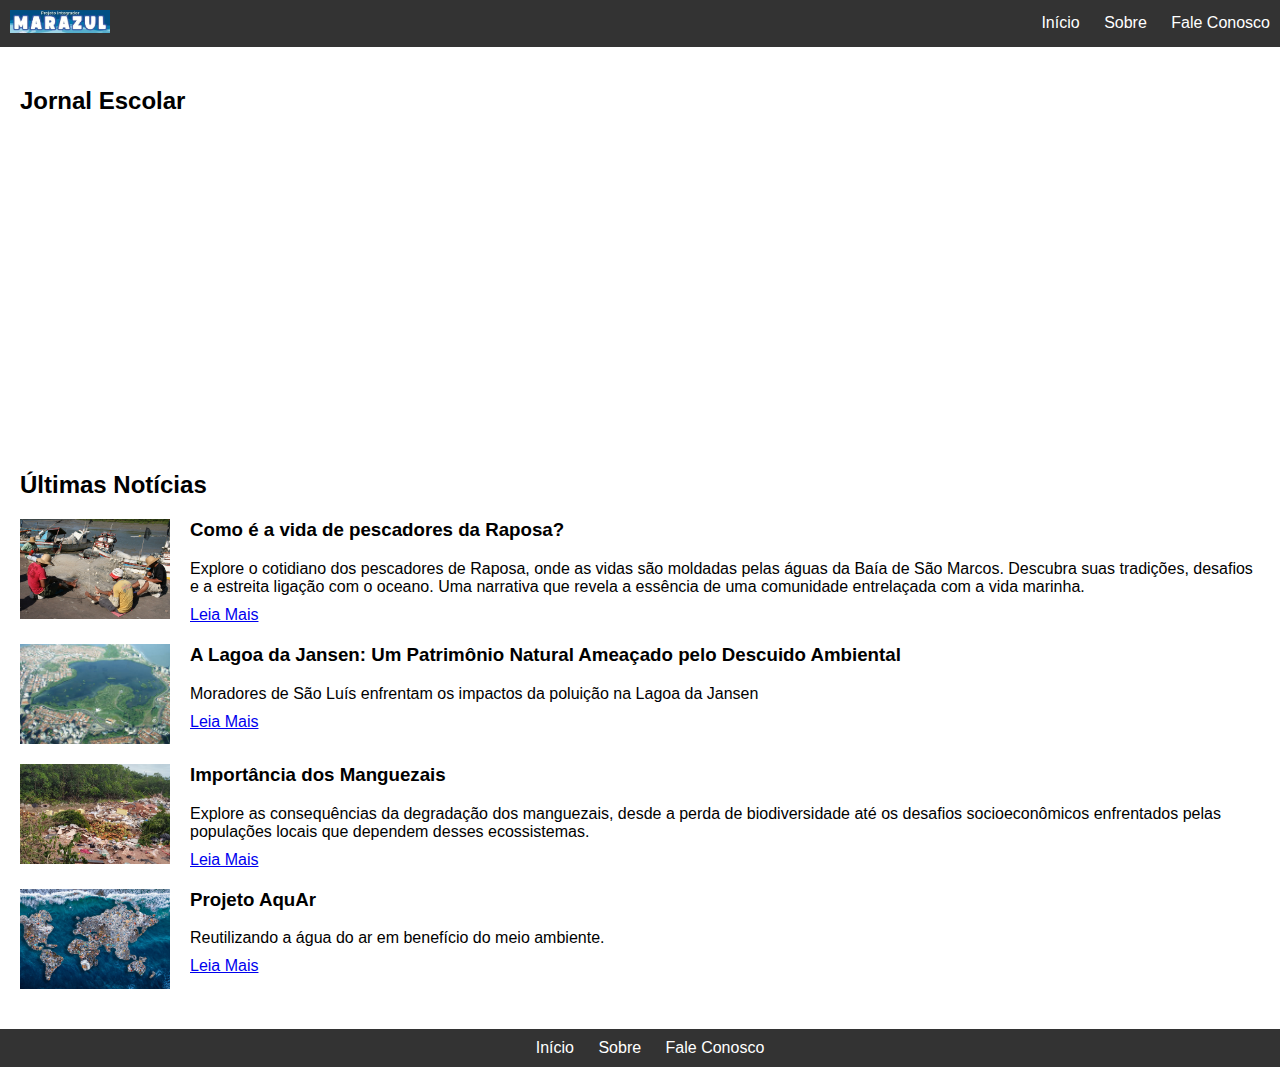
<file: gpt/index.html>
<!DOCTYPE html>
<html lang="pt-BR">

<head>
    <meta charset="UTF-8">
    <meta name="viewport" content="width=device-width, initial-scale=1.0">
    <title>MARAZUL - Proteção da Vida Marinha no Maranhão</title>
    <link rel="stylesheet" href="styles.css">
</head>

<body>
    <header>
        <div class="logo">
            <img src="../images/logo-site.png" alt="MARAZUL Logo">
        </div>
        <nav>
            <ul>
                <li><a href="index.html">Início</a></li>
                <li><a href="sobre.html">Sobre</a></li>
                <li><a href="contato.html">Fale Conosco</a></li>
            </ul>
        </nav>
    </header>

    <main>
        <!DOCTYPE html>
        <html lang="en">

        <head>
            <meta charset="UTF-8">
            <meta name="viewport" content="width=device-width, initial-scale=1.0">
            <title>Jornal Escolar</title>
            <style>
                /* Adicione estilos CSS aqui conforme necessário */
            </style>
        </head>

        <body>

            <section class="destaques">
                <h2>Jornal Escolar</h2>
                <div class="carousel">
                    <div class="slide">
                        <img src="..//images/eureca.png" alt="Destaques 1">
                        <div class="descricao">
                            <h3>Notícias</h3>
                            <p>Aqui iremos colocar conteúdos do jornal escolar que ainda estão sendo desenvolvidos!</p>
                            <a href="#">Saiba Mais</a>
                        </div>
                    </div>
                    <div class="slide">
                        <img src="../images/mangue (1).png" alt="Destaques 2">
                        <div class="descricao">
                            <h3>Destaque 2</h3>
                            <p>Aqui ficará as outras páginas do Jornal.</p>
                            <a href="#">Saiba Mais</a>
                        </div>
                    </div>
                    <!-- Adicione mais slides conforme necessário -->
                </div>
            </section>

            <script>
                // Seleciona todos os slides
                const slides = document.querySelectorAll('.slide');
                let currentSlide = 0;

                // Função para mostrar o próximo slide
                function showNextSlide() {
                    // Oculta o slide atual
                    slides[currentSlide].style.display = 'none';

                    // Move para o próximo slide
                    currentSlide = (currentSlide + 5) % slides.length;

                    // Exibe o próximo slide
                    slides[currentSlide].style.display = 'block';
                }

                // Exibe o primeiro slide
                showNextSlide();

                // Alterna os slides automaticamente a cada 2 segundos
                setInterval(showNextSlide, 7000);
            </script>

        </body>

        </html>

        <section class="Destaques">
            <h2>Últimas Notícias</h2>
            <div class="artigo">
                <img src="../images/pescadores.png" alt="Foto de pescadores">
                <div class="descricao">
                    <h3>Como é a vida de pescadores da Raposa?</h3>
                    <p>Explore o cotidiano dos pescadores de Raposa, onde as vidas são moldadas pelas águas da Baía de
                        São Marcos. Descubra suas tradições, desafios e a estreita ligação com o oceano. Uma narrativa
                        que revela a essência de uma comunidade entrelaçada com a vida marinha.</p>
                    <a href="artigo1.html">Leia Mais</a>
                </div>
            </div>
        </section>

        <section class="Destaques">

            <div class="artigo">
                <img src="../images/lagoa.png" alt="Artigo 2">
                <div class="descricao">
                    <h3>A Lagoa da Jansen: Um Patrimônio Natural Ameaçado pelo Descuido Ambiental</h3>
                    <p>Moradores de São Luís enfrentam os impactos da poluição na Lagoa da Jansen</p>
                    <a href="artigo2.html">Leia Mais</a>
                </div>
        </section>
        </div>
        <div class="artigo">
            <img src="../images/manguezal-poluição.png" alt="Artigo 3">
            <div class="descricao">
                <h3>Importância dos Manguezais</h3>
                <p>Explore as consequências da degradação dos manguezais, desde a perda de biodiversidade até os
                    desafios socioeconômicos enfrentados pelas populações locais que dependem desses ecossistemas.</p>
                <a href="artigo3.html">Leia Mais</a>
            </div>
            <!-- Adicione mais artigos conforme necessário -->
            </section>

            </section>
        </div>
        <div class="artigo">
            <img src="images/Background Photo.webp" alt="Artigo 4">
            <div class="descricao">
                <h3>Projeto AquAr</h3>
                <p>Reutilizando a água do ar em benefício do meio ambiente.</p>
                <a href="artigo4.html">Leia Mais</a>
            </div>
            </section>
    </main>

    <footer>
        <nav>
            <ul>









                <li><a href="index.html">Início</a></li>
                <li><a href="sobre.html">Sobre</a></li>
                <li><a href="contato.html">Fale Conosco</a></li>
            </ul>
        </nav>
    </footer>


    <script src="script.js"></script>
</body>

</html>
</file>
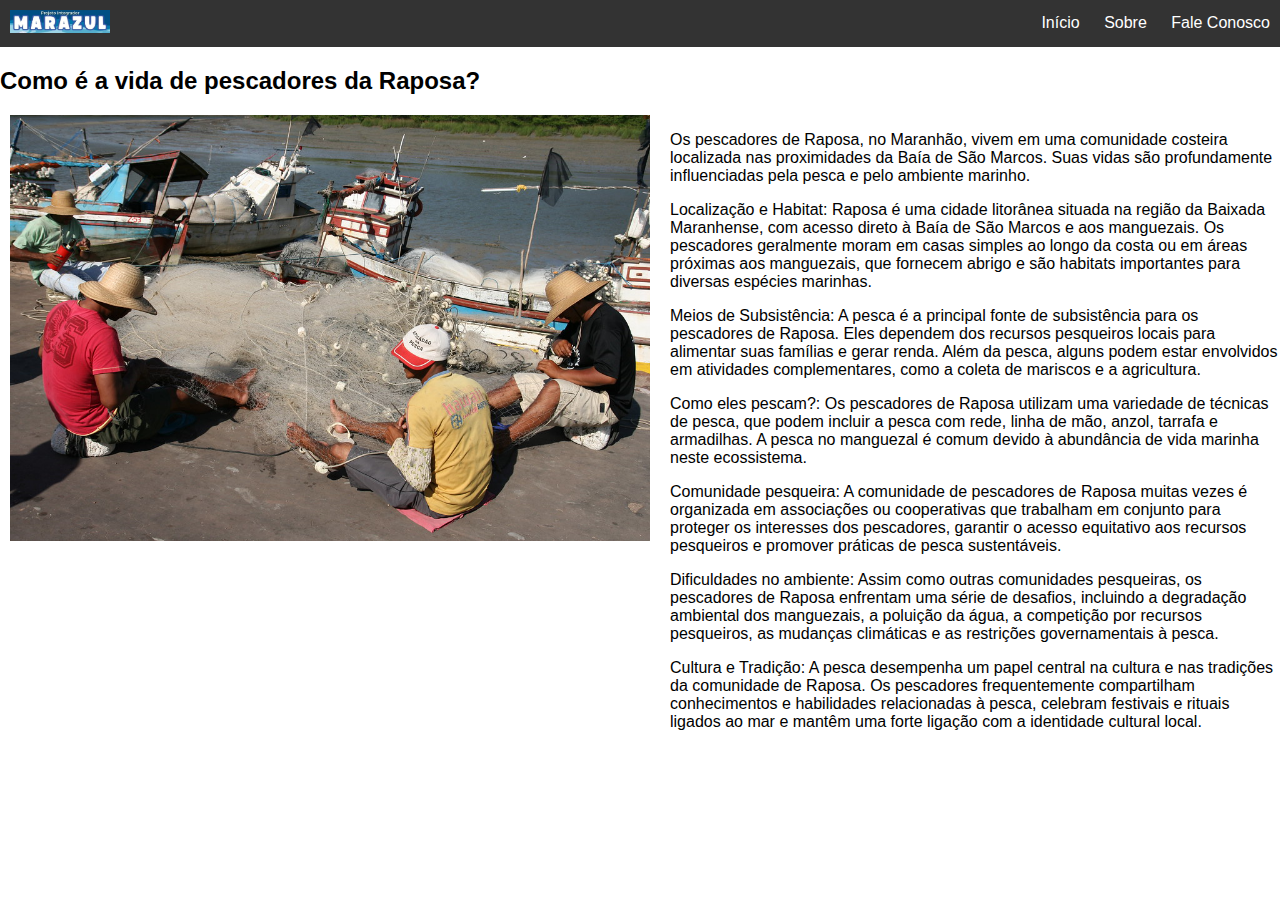
<file: gpt/artigo1.html>
<!DOCTYPE html>
<html lang="pt-br">

<head>
    <meta charset="UTF-8">
    <meta name="viewport" content="width=device-width, initial-scale=1.0">
    <title>Artigo 1</title>
    <link rel="stylesheet" href="styles.css">
    <header>
        <div class="logo">
            <img src="../images/logo-site.png" alt="MARAZUL Logo">
        </div>
        <nav>
            <ul>
                <li><a href="index.html">Início</a></li>
                <li><a href="sobre.html">Sobre</a></li>
                <li><a href="contato.html">Fale Conosco</a></li>
            </ul>
        </nav>
    </header>

    <style>
        .artigo {
            display: flex;
            align-items: flex-start;
            /* Alinhar itens ao topo */
        }

        .imagem {
            margin-right: 20px;
            /* Espaçamento à direita da imagem */
            padding-left: 10px;
            /* Espaçamento à esquerda da imagem */
            width: 50%;
            width: 50%;
            /* Definir a largura da imagem como 50% da largura da seção */
        }

        .imagem img {
            width: 100%;
            /* Fazer a imagem ocupar 100% da largura do contêiner */
            max-width: 100%;
            /* Garantir que a imagem não ultrapasse seu tamanho original */
            height: auto;
            /* Permitir que a altura da imagem seja ajustada automaticamente */
        }

        .texto {
            flex: 2;
            /* Ocupar todo o espaço disponível */
        }

        .artigo {
            display: flex;
            align-items: flex-start;
            /* Alinhar itens ao topo */
        }

        .imagem {
            margin-right: 20px;
            /* Espaçamento à direita da imagem */
        }

        .texto {
            flex: 2;
            /* Ocupar todo o espaço disponível */
        }
    </style>
</head>

<body>

    <section class="Destaques">
        <h2>Como é a vida de pescadores da Raposa?</h2>
        <div class="artigo">
            <div class="imagem">
                <img src="../images/pescadores.png" alt="Artigo 1">
            </div>
            <div class="texto">
                <p>Os pescadores de Raposa, no Maranhão, vivem em uma comunidade costeira localizada nas proximidades da
                    Baía de São Marcos. Suas vidas são profundamente influenciadas pela pesca e pelo ambiente marinho.
                </p>
                <p>Localização e Habitat: Raposa é uma cidade litorânea situada na região da Baixada Maranhense, com
                    acesso direto à Baía de São Marcos e aos manguezais. Os pescadores geralmente moram em casas simples
                    ao longo da costa ou em áreas próximas aos manguezais, que fornecem abrigo e são habitats
                    importantes para diversas espécies marinhas.</p>
                <p>Meios de Subsistência: A pesca é a principal fonte de subsistência para os pescadores de Raposa. Eles
                    dependem dos recursos pesqueiros locais para alimentar suas famílias e gerar renda. Além da pesca,
                    alguns podem estar envolvidos em atividades complementares, como a coleta de mariscos e a
                    agricultura.</p>
                <p>Como eles pescam?: Os pescadores de Raposa utilizam uma variedade de técnicas de pesca, que podem
                    incluir a pesca com rede, linha de mão, anzol, tarrafa e armadilhas. A pesca no manguezal é comum
                    devido à abundância de vida marinha neste ecossistema.</p>
                <p>Comunidade pesqueira: A comunidade de pescadores de Raposa muitas vezes é organizada em associações
                    ou cooperativas que trabalham em conjunto para proteger os interesses dos pescadores, garantir o
                    acesso equitativo aos recursos pesqueiros e promover práticas de pesca sustentáveis.</p>
                <p>Dificuldades no ambiente: Assim como outras comunidades pesqueiras, os pescadores de Raposa enfrentam
                    uma série de desafios, incluindo a degradação ambiental dos manguezais, a poluição da água, a
                    competição por recursos pesqueiros, as mudanças climáticas e as restrições governamentais à pesca.
                </p>
                <p>Cultura e Tradição: A pesca desempenha um papel central na cultura e nas tradições da comunidade de
                    Raposa. Os pescadores frequentemente compartilham conhecimentos e habilidades relacionadas à pesca,
                    celebram festivais e rituais ligados ao mar e mantêm uma forte ligação com a identidade cultural
                    local.</p>
            </div>
        </div>
    </section>

</body>

</html>
</file>
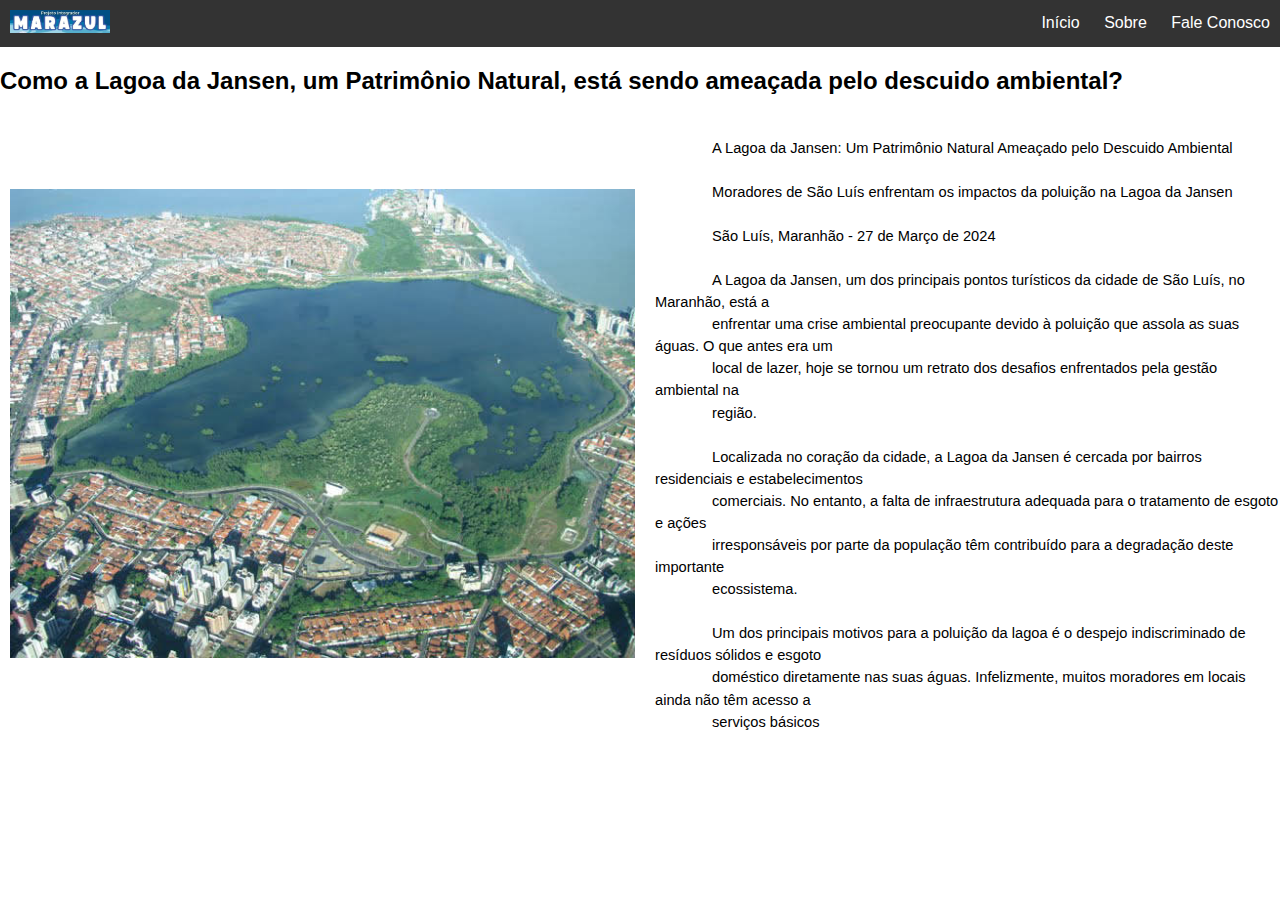
<file: gpt/artigo2.html>
<!DOCTYPE html>
<html lang="pt-br">

<head>
  <meta charset="UTF-8">
  <meta name="viewport" content="width=device-width, initial-scale=1.0">
  <title>Artigo 2</title>
  <link rel="stylesheet" href="styles.css">
  <header>
    <div class="logo">
      <img src="../images/logo-site.png" alt="MARAZUL Logo">
    </div>
    <nav>
      <ul>
        <li><a href="index.html">Início</a></li>
        <li><a href="sobre.html">Sobre</a></li>
        <li><a href="contato.html">Fale Conosco</a></li>
      </ul>
    </nav>
  </header>

  <style>
    .artigo {
      display: flex;
      /* Ativar o layout flexível */
      align-items: center;
      /* Alinhar os itens verticalmente */
    }

    .imagem {
      flex: 1;
      /* Crescer para ocupar o espaço disponível */
      margin-right: 20px;
      /* Espaço à direita da imagem */
      margin-left: 10px;
      /* Espaço à esquerda da imagem */
    }

    .descricao {
      flex: 1;
      /* Crescer para ocupar o espaço disponível */
    }

    .imagem img {
      width: 100%;
      /* Fazer a imagem ocupar 100% da largura do contêiner */
      height: auto;
      /* Permitir que a altura da imagem seja ajustada automaticamente */
      display: block;
      /* Garantir que a imagem não tenha margens indesejadas */
    }
  </style>
</head>

<body>

  <section class="Destaques">
    <h2>Como a Lagoa da Jansen, um Patrimônio Natural, está sendo ameaçada pelo descuido ambiental?</h2>
    <div class="artigo">
      <div class="imagem">
        <img src="../images/lagoa.png" alt="Artigo 2">
      </div>
      <div class="descricao">

        <p style="line-height:1.38;margin-bottom:0pt;margin-top:0pt;" dir="ltr"><span
            style="background-color:transparent;color:#000000;font-family:Arial,sans-serif;font-size:11pt;"><span
              style="font-style:normal;font-variant:normal;font-weight:400;text-decoration:none;vertical-align:baseline;white-space:pre-wrap;">
              A Lagoa da Jansen: Um Patrimônio Natural Ameaçado pelo Descuido Ambiental</span></span></p>
        <p style="line-height:1.38;margin-bottom:0pt;margin-top:0pt;" dir="ltr"><span
            style="background-color:transparent;color:#000000;font-family:Arial,sans-serif;font-size:11pt;"><span
              style="font-style:normal;font-variant:normal;font-weight:400;text-decoration:none;vertical-align:baseline;white-space:pre-wrap;">
              Moradores de São Luís enfrentam os impactos da poluição na Lagoa da Jansen&nbsp;</span></span></p>
        <p style="line-height:1.38;margin-bottom:0pt;margin-top:0pt;" dir="ltr"><span
            style="background-color:transparent;color:#000000;font-family:Arial,sans-serif;font-size:11pt;"><span
              style="font-style:normal;font-variant:normal;font-weight:400;text-decoration:none;vertical-align:baseline;white-space:pre-wrap;">
              São Luís, Maranhão - 27 de Março de 2024</span></span></p>
        <p style="line-height:1.38;margin-bottom:0pt;margin-top:0pt;" dir="ltr"><span
            style="background-color:transparent;color:#000000;font-family:Arial,sans-serif;font-size:11pt;"><span
              style="font-style:normal;font-variant:normal;font-weight:400;text-decoration:none;vertical-align:baseline;white-space:pre-wrap;">
              A Lagoa da Jansen, um dos principais pontos turísticos da cidade de São Luís, no Maranhão, está a
              enfrentar uma crise ambiental preocupante devido à poluição que assola as suas águas. O que antes era um
              local de lazer, hoje se tornou um retrato dos desafios enfrentados pela gestão ambiental na
              região.</span></span>
        </p>
        <p style="line-height:1.38;margin-bottom:0pt;margin-top:0pt;" dir="ltr"><span
            style="background-color:transparent;color:#000000;font-family:Arial,sans-serif;font-size:11pt;"><span
              style="font-style:normal;font-variant:normal;font-weight:400;text-decoration:none;vertical-align:baseline;white-space:pre-wrap;">
              Localizada no coração da cidade, a Lagoa da Jansen é cercada por bairros residenciais e estabelecimentos
              comerciais. No entanto, a falta de infraestrutura adequada para o tratamento de esgoto e ações
              irresponsáveis por parte da população têm contribuído para a degradação deste importante
              ecossistema.</span></span></p>
        <p style="line-height:1.38;margin-bottom:0pt;margin-top:0pt;" dir="ltr"><span
            style="background-color:transparent;color:#000000;font-family:Arial,sans-serif;font-size:11pt;"><span
              style="font-style:normal;font-variant:normal;font-weight:400;text-decoration:none;vertical-align:baseline;white-space:pre-wrap;">
              Um dos principais motivos para a poluição da lagoa é o despejo indiscriminado de resíduos sólidos e esgoto
              doméstico diretamente nas suas águas. Infelizmente, muitos moradores em locais ainda não têm acesso a
              serviços básicos</span></span></p>
      </div>
    </div>
  </section>

</body>

</html>
</file>
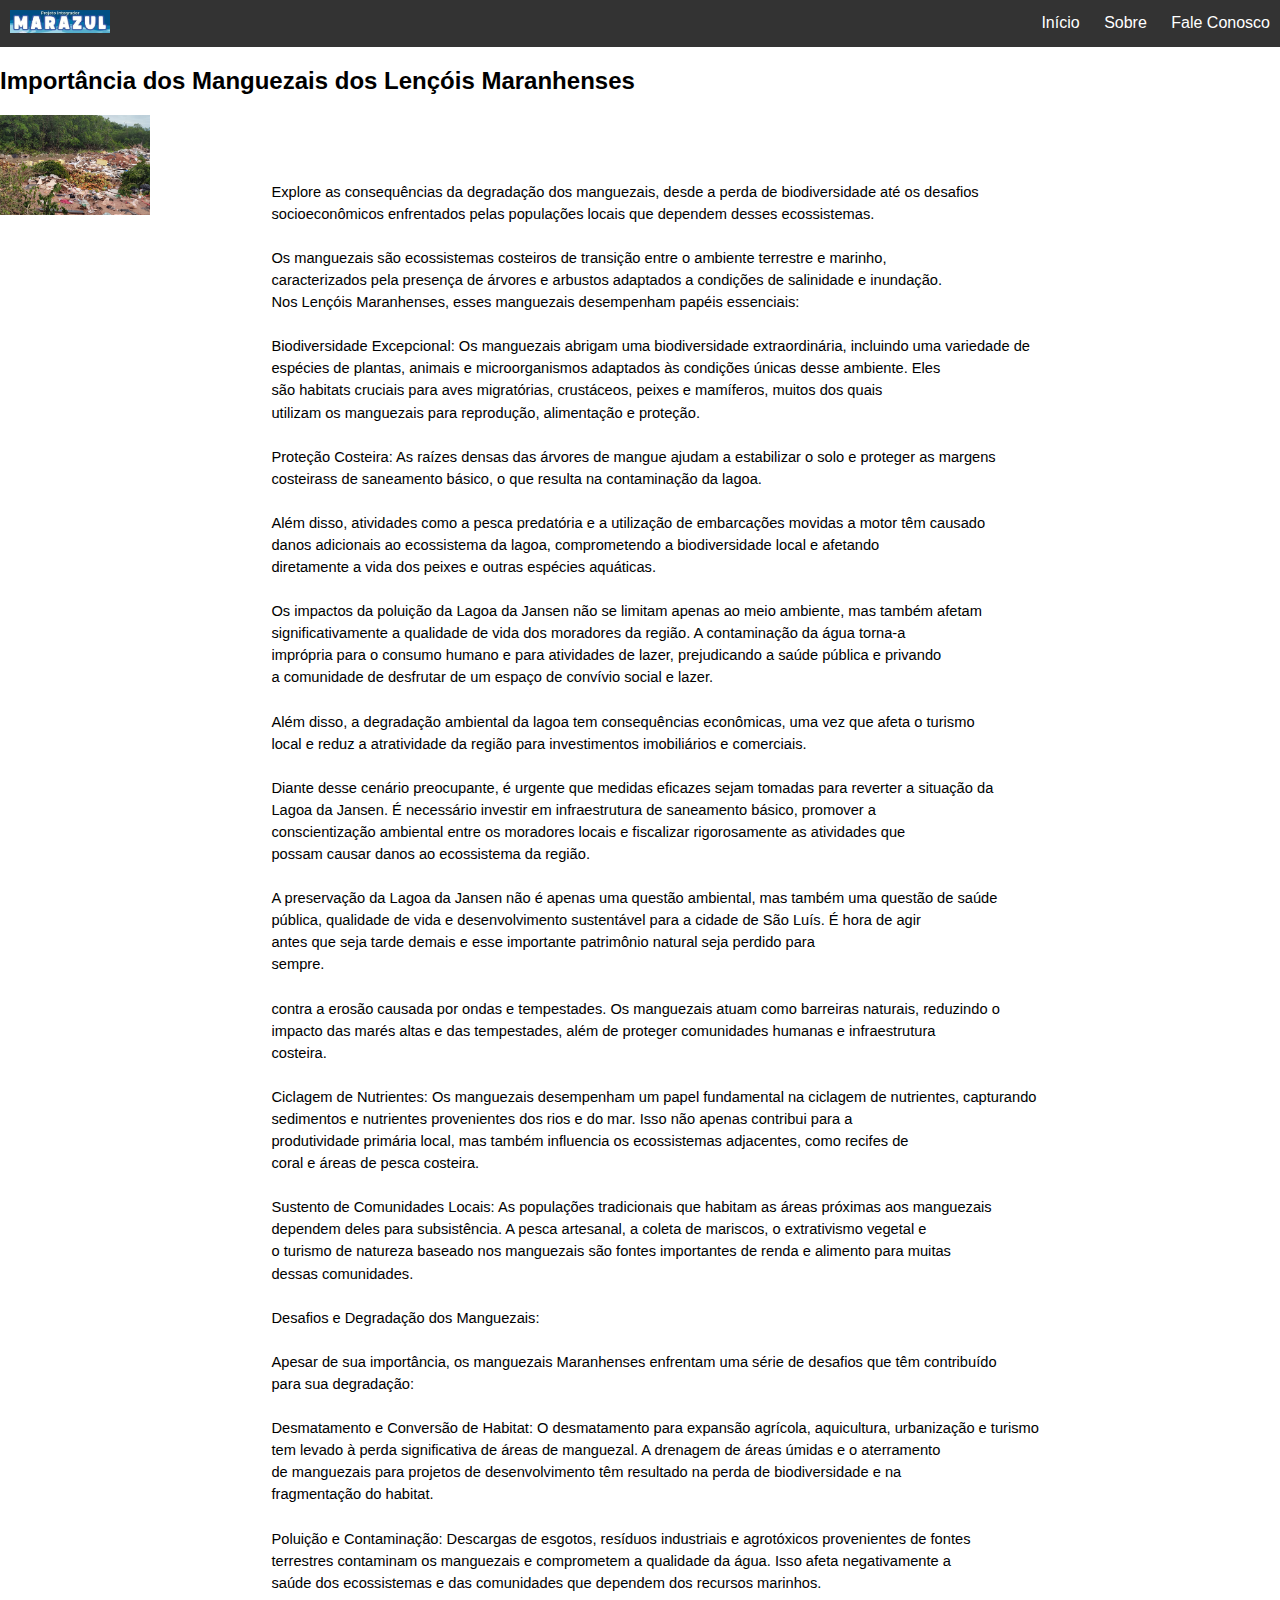
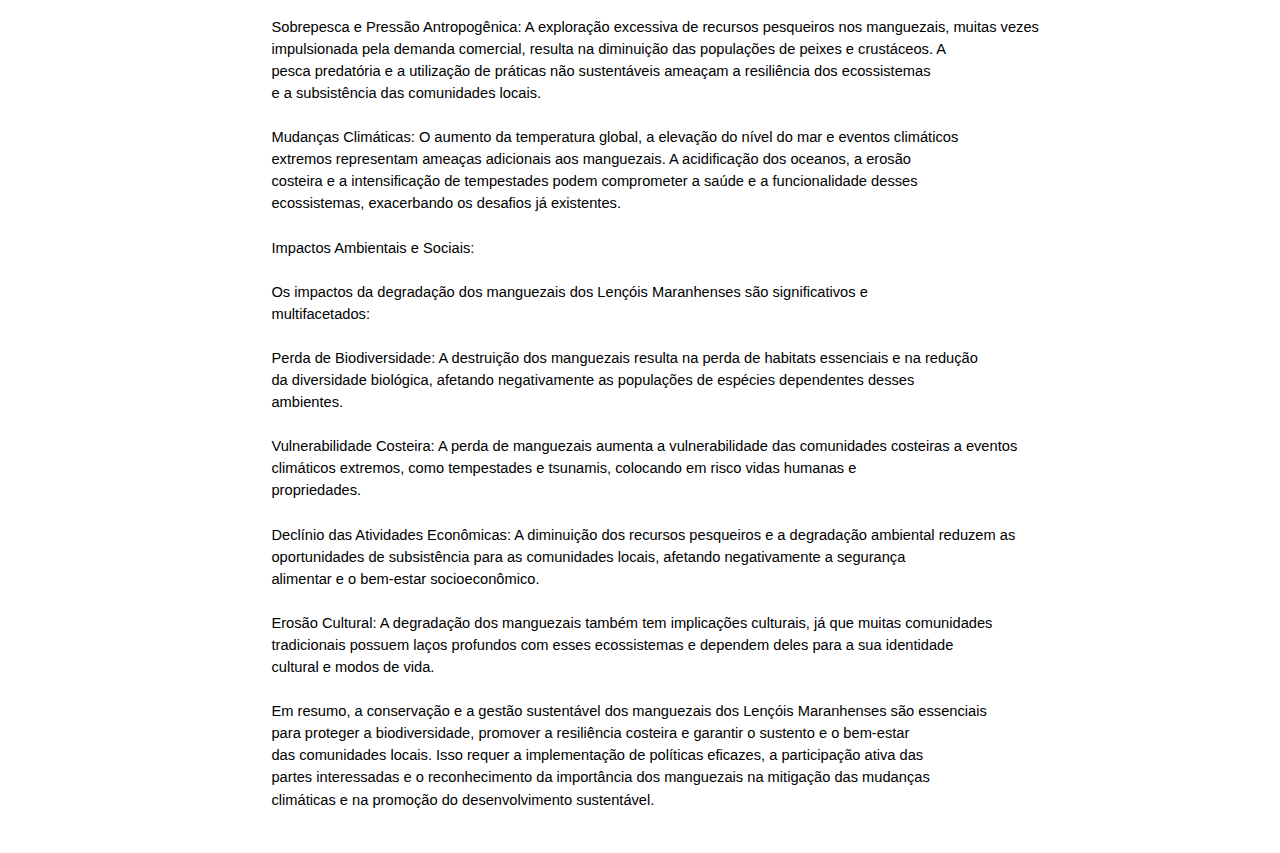
<file: gpt/artigo3.html>
<!DOCTYPE html>
<html lang="pt-br">

<head>
  <meta charset="UTF-8">
  <meta name="viewport" content="width=device-width, initial-scale=1.0">
  <title>Artigo 2</title>
  <link rel="stylesheet" href="styles.css">
  <header>
    <div class="logo">
        <img src="../images/logo-site.png" alt="MARAZUL Logo">
    </div>
    <nav>
        <ul>
            <li><a href="index.html">Início</a></li>
            <li><a href="sobre.html">Sobre</a></li>
            <li><a href="contato.html">Fale Conosco</a></li>
        </ul>
    </nav>
</header>

  <style>
    .artigo {
      display: flex;
      /* Ativar o layout flexível */
      align-items: flex-direction; row:
      /* Alinhar os itens verticalmente */
    }

    .imagem {
      flex: 0 0 auto;
      /* Não flexionar, manter tamanho automático */
      margin-right: 20px;
      /* Espaço à direita da imagem */
    }

    .descricao {
      flex: 0;
      /* Crescer para ocupar o espaço disponível */
    }
  </style>
</head>

<body>

  <section class="Destaques">
    <h2>Importância dos Manguezais dos Lençóis Maranhenses</h2>
    <div class="artigo">
      <div class="imagem">
        <img src="./images/manguezal-poluição.png" alt="Artigo 3">
      </div>
      <div class="descricao">
        <p style="line-height:1.38;margin-bottom:0pt;margin-top:0pt;" dir="ltr"><span
            style="background-color:transparent;color:#000000;font-family:Arial,sans-serif;font-size:11pt;"><span
              style="font-style:normal;font-variant:normal;font-weight:400;text-decoration:none;vertical-align:baseline;white-space:pre-wrap;">
              <p style="line-height:1.38;margin-bottom:0pt;margin-top:0pt;" dir="ltr"><span
                  style="background-color:transparent;color:#000000;font-family:Arial,sans-serif;font-size:11pt;"><span
                    style="font-style:normal;font-variant:normal;font-weight:400;text-decoration:none;vertical-align:baseline;white-space:pre-wrap;">
                    Explore as consequências da degradação dos manguezais, desde a perda de biodiversidade até os desafios
                    socioeconômicos enfrentados pelas populações locais que dependem desses ecossistemas.</span></span></p>
              <p style="line-height:1.38;margin-bottom:0pt;margin-top:0pt;" dir="ltr"><span
                  style="background-color:transparent;color:#000000;font-family:Arial,sans-serif;font-size:11pt;"><span
                    style="font-style:normal;font-variant:normal;font-weight:400;text-decoration:none;vertical-align:baseline;white-space:pre-wrap;">
                    Os manguezais são ecossistemas costeiros de transição entre o ambiente terrestre e marinho,
                    caracterizados pela presença de árvores e arbustos adaptados a condições de salinidade e inundação.
                    Nos Lençóis Maranhenses, esses manguezais desempenham papéis essenciais:</span></span></p>
              <p style="line-height:1.38;margin-bottom:0pt;margin-top:0pt;" dir="ltr"><span
                  style="background-color:transparent;color:#000000;font-family:Arial,sans-serif;font-size:11pt;"><span
                    style="font-style:normal;font-variant:normal;font-weight:400;text-decoration:none;vertical-align:baseline;white-space:pre-wrap;">
                    Biodiversidade Excepcional: Os manguezais abrigam uma biodiversidade extraordinária, incluindo uma variedade de
                    espécies de plantas, animais e microorganismos adaptados às condições únicas desse ambiente. Eles
                    são habitats cruciais para aves migratórias, crustáceos, peixes e mamíferos, muitos dos quais
                    utilizam os manguezais para reprodução, alimentação e proteção.</span></span></p>
              <p style="line-height:1.38;margin-bottom:0pt;margin-top:0pt;" dir="ltr"><span
                  style="background-color:transparent;color:#000000;font-family:Arial,sans-serif;font-size:11pt;"><span
                    style="font-style:normal;font-variant:normal;font-weight:400;text-decoration:none;vertical-align:baseline;white-space:pre-wrap;">
                    Proteção Costeira: As raízes densas das árvores de mangue ajudam a estabilizar o solo e proteger as margens
                    costeirass de saneamento básico, o que resulta na contaminação da lagoa.</span></span></p>
              <p style="line-height:1.38;margin-bottom:0pt;margin-top:0pt;" dir="ltr"><span
                  style="background-color:transparent;color:#000000;font-family:Arial,sans-serif;font-size:11pt;"><span
                    style="font-style:normal;font-variant:normal;font-weight:400;text-decoration:none;vertical-align:baseline;white-space:pre-wrap;">
                    Além disso, atividades como a pesca predatória e a utilização de embarcações movidas a motor têm causado
                    danos adicionais ao ecossistema da lagoa, comprometendo a biodiversidade local e afetando
                    diretamente a vida dos peixes e outras espécies aquáticas.</span></span></p>
              <p style="line-height:1.38;margin-bottom:0pt;margin-top:0pt;" dir="ltr"><span
                  style="background-color:transparent;color:#000000;font-family:Arial,sans-serif;font-size:11pt;"><span
                    style="font-style:normal;font-variant:normal;font-weight:400;text-decoration:none;vertical-align:baseline;white-space:pre-wrap;">
                    Os impactos da poluição da Lagoa da Jansen não se limitam apenas ao meio ambiente, mas também afetam
                    significativamente a qualidade de vida dos moradores da região. A contaminação da água torna-a
                    imprópria para o consumo humano e para atividades de lazer, prejudicando a saúde pública e privando
                    a comunidade de desfrutar de um espaço de convívio social e lazer.</span></span></p>
              <p style="line-height:1.38;margin-bottom:0pt;margin-top:0pt;" dir="ltr"><span
                  style="background-color:transparent;color:#000000;font-family:Arial,sans-serif;font-size:11pt;"><span
                    style="font-style:normal;font-variant:normal;font-weight:400;text-decoration:none;vertical-align:baseline;white-space:pre-wrap;">
                    Além disso, a degradação ambiental da lagoa tem consequências econômicas, uma vez que afeta o turismo
                    local e reduz a atratividade da região para investimentos imobiliários e comerciais.</span></span>
              </p>
              <p style="line-height:1.38;margin-bottom:0pt;margin-top:0pt;" dir="ltr"><span
                  style="background-color:transparent;color:#000000;font-family:Arial,sans-serif;font-size:11pt;"><span
                    style="font-style:normal;font-variant:normal;font-weight:400;text-decoration:none;vertical-align:baseline;white-space:pre-wrap;">
                    Diante desse cenário preocupante, é urgente que medidas eficazes sejam tomadas para reverter a situação da
                    Lagoa da Jansen. É necessário investir em infraestrutura de saneamento básico, promover a
                    conscientização ambiental entre os moradores locais e fiscalizar rigorosamente as atividades que
                    possam causar danos ao ecossistema da região.</span></span></p>
              <p style="line-height:1.38;margin-bottom:0pt;margin-top:0pt;" dir="ltr"><span
                  style="background-color:transparent;color:#000000;font-family:Arial,sans-serif;font-size:11pt;"><span
                    style="font-style:normal;font-variant:normal;font-weight:400;text-decoration:none;vertical-align:baseline;white-space:pre-wrap;">
                    A preservação da Lagoa da Jansen não é apenas uma questão ambiental, mas também uma questão de saúde
                    pública, qualidade de vida e desenvolvimento sustentável para a cidade de São Luís. É hora de agir
                    antes que seja tarde demais e esse importante patrimônio natural seja perdido para
                    sempre.</span></span></p>
              <p style="line-height:1.38;margin-bottom:0pt;margin-top:0pt;" dir="ltr"><span
                  style="background-color:transparent;color:#000000;font-family:Arial,sans-serif;font-size:11pt;"><span
                    style="font-style:normal;font-variant:normal;font-weight:400;text-decoration:none;vertical-align:baseline;white-space:pre-wrap;">&nbsp;
                    contra a erosão causada por ondas e tempestades. Os manguezais atuam como barreiras naturais, reduzindo o
                    impacto das marés altas e das tempestades, além de proteger comunidades humanas e infraestrutura
                    costeira.</span></span></p>
              <p style="line-height:1.38;margin-bottom:0pt;margin-top:0pt;" dir="ltr"><span
                  style="background-color:transparent;color:#000000;font-family:Arial,sans-serif;font-size:11pt;"><span
                    style="font-style:normal;font-variant:normal;font-weight:400;text-decoration:none;vertical-align:baseline;white-space:pre-wrap;">
                    Ciclagem de Nutrientes: Os manguezais desempenham um papel fundamental na ciclagem de nutrientes, capturando
                    sedimentos e nutrientes provenientes dos rios e do mar. Isso não apenas contribui para a
                    produtividade primária local, mas também influencia os ecossistemas adjacentes, como recifes de
                    coral e áreas de pesca costeira.</span></span></p>
              <p style="line-height:1.38;margin-bottom:0pt;margin-top:0pt;" dir="ltr"><span
                  style="background-color:transparent;color:#000000;font-family:Arial,sans-serif;font-size:11pt;"><span
                    style="font-style:normal;font-variant:normal;font-weight:400;text-decoration:none;vertical-align:baseline;white-space:pre-wrap;">
                    Sustento de Comunidades Locais: As populações tradicionais que habitam as áreas próximas aos manguezais
                    dependem deles para subsistência. A pesca artesanal, a coleta de mariscos, o extrativismo vegetal e
                    o turismo de natureza baseado nos manguezais são fontes importantes de renda e alimento para muitas
                    dessas comunidades.</span></span></p>
              <p style="line-height:1.38;margin-bottom:0pt;margin-top:0pt;" dir="ltr"><span
                  style="background-color:transparent;color:#000000;font-family:Arial,sans-serif;font-size:11pt;"><span
                    style="font-style:normal;font-variant:normal;font-weight:400;text-decoration:none;vertical-align:baseline;white-space:pre-wrap;">
                    Desafios e Degradação dos Manguezais:</span></span></p>
              <p style="line-height:1.38;margin-bottom:0pt;margin-top:0pt;" dir="ltr"><span
                  style="background-color:transparent;color:#000000;font-family:Arial,sans-serif;font-size:11pt;"><span
                    style="font-style:normal;font-variant:normal;font-weight:400;text-decoration:none;vertical-align:baseline;white-space:pre-wrap;">
                    Apesar de sua importância, os manguezais Maranhenses enfrentam uma série de desafios que têm contribuído
                    para sua degradação:</span></span></p>
              <p style="line-height:1.38;margin-bottom:0pt;margin-top:0pt;" dir="ltr"><span
                  style="background-color:transparent;color:#000000;font-family:Arial,sans-serif;font-size:11pt;"><span
                    style="font-style:normal;font-variant:normal;font-weight:400;text-decoration:none;vertical-align:baseline;white-space:pre-wrap;">
                    Desmatamento e Conversão de Habitat: O desmatamento para expansão agrícola, aquicultura, urbanização e turismo
                    tem levado à perda significativa de áreas de manguezal. A drenagem de áreas úmidas e o aterramento
                    de manguezais para projetos de desenvolvimento têm resultado na perda de biodiversidade e na
                    fragmentação do habitat.</span></span></p>
              <p style="line-height:1.38;margin-bottom:0pt;margin-top:0pt;" dir="ltr"><span
                  style="background-color:transparent;color:#000000;font-family:Arial,sans-serif;font-size:11pt;"><span
                    style="font-style:normal;font-variant:normal;font-weight:400;text-decoration:none;vertical-align:baseline;white-space:pre-wrap;">
                    Poluição e Contaminação: Descargas de esgotos, resíduos industriais e agrotóxicos provenientes de fontes
                    terrestres contaminam os manguezais e comprometem a qualidade da água. Isso afeta negativamente a
                    saúde dos ecossistemas e das comunidades que dependem dos recursos marinhos.</span></span></p>
              <p style="line-height:1.38;margin-bottom:0pt;margin-top:0pt;" dir="ltr"><span
                  style="background-color:transparent;color:#000000;font-family:Arial,sans-serif;font-size:11pt;"><span
                    style="font-style:normal;font-variant:normal;font-weight:400;text-decoration:none;vertical-align:baseline;white-space:pre-wrap;">
                    Sobrepesca e Pressão Antropogênica: A exploração excessiva de recursos pesqueiros nos manguezais, muitas vezes
                    impulsionada pela demanda comercial, resulta na diminuição das populações de peixes e crustáceos. A
                    pesca predatória e a utilização de práticas não sustentáveis ameaçam a resiliência dos ecossistemas
                    e a subsistência das comunidades locais.</span></span></p>
              <p style="line-height:1.38;margin-bottom:0pt;margin-top:0pt;" dir="ltr"><span
                  style="background-color:transparent;color:#000000;font-family:Arial,sans-serif;font-size:11pt;"><span
                    style="font-style:normal;font-variant:normal;font-weight:400;text-decoration:none;vertical-align:baseline;white-space:pre-wrap;">
                    Mudanças Climáticas: O aumento da temperatura global, a elevação do nível do mar e eventos climáticos
                    extremos representam ameaças adicionais aos manguezais. A acidificação dos oceanos, a erosão
                    costeira e a intensificação de tempestades podem comprometer a saúde e a funcionalidade desses
                    ecossistemas, exacerbando os desafios já existentes.</span></span></p>
              <p style="line-height:1.38;margin-bottom:0pt;margin-top:0pt;" dir="ltr"><span
                  style="background-color:transparent;color:#000000;font-family:Arial,sans-serif;font-size:11pt;"><span
                    style="font-style:normal;font-variant:normal;font-weight:400;text-decoration:none;vertical-align:baseline;white-space:pre-wrap;">
                    Impactos Ambientais e Sociais:</span></span></p>
              <p style="line-height:1.38;margin-bottom:0pt;margin-top:0pt;" dir="ltr"><span
                  style="background-color:transparent;color:#000000;font-family:Arial,sans-serif;font-size:11pt;"><span
                    style="font-style:normal;font-variant:normal;font-weight:400;text-decoration:none;vertical-align:baseline;white-space:pre-wrap;">
                    Os impactos da degradação dos manguezais dos Lençóis Maranhenses são significativos e
                    multifacetados:</span></span></p>
              <p style="line-height:1.38;margin-bottom:0pt;margin-top:0pt;" dir="ltr"><span
                  style="background-color:transparent;color:#000000;font-family:Arial,sans-serif;font-size:11pt;"><span
                    style="font-style:normal;font-variant:normal;font-weight:400;text-decoration:none;vertical-align:baseline;white-space:pre-wrap;">
                    Perda de Biodiversidade: A destruição dos manguezais resulta na perda de habitats essenciais e na redução
                    da diversidade biológica, afetando negativamente as populações de espécies dependentes desses
                    ambientes.</span></span></p>
              <p style="line-height:1.38;margin-bottom:0pt;margin-top:0pt;" dir="ltr"><span
                  style="background-color:transparent;color:#000000;font-family:Arial,sans-serif;font-size:11pt;"><span
                    style="font-style:normal;font-variant:normal;font-weight:400;text-decoration:none;vertical-align:baseline;white-space:pre-wrap;">
                    Vulnerabilidade Costeira: A perda de manguezais aumenta a vulnerabilidade das comunidades costeiras a eventos
                    climáticos extremos, como tempestades e tsunamis, colocando em risco vidas humanas e
                    propriedades.</span></span></p>
              <p style="line-height:1.38;margin-bottom:0pt;margin-top:0pt;" dir="ltr"><span
                  style="background-color:transparent;color:#000000;font-family:Arial,sans-serif;font-size:11pt;"><span
                    style="font-style:normal;font-variant:normal;font-weight:400;text-decoration:none;vertical-align:baseline;white-space:pre-wrap;">
                    Declínio das Atividades Econômicas: A diminuição dos recursos pesqueiros e a degradação ambiental reduzem as
                    oportunidades de subsistência para as comunidades locais, afetando negativamente a segurança
                    alimentar e o bem-estar socioeconômico.</span></span></p>
              <p style="line-height:1.38;margin-bottom:0pt;margin-top:0pt;" dir="ltr"><span
                  style="background-color:transparent;color:#000000;font-family:Arial,sans-serif;font-size:11pt;"><span
                    style="font-style:normal;font-variant:normal;font-weight:400;text-decoration:none;vertical-align:baseline;white-space:pre-wrap;">
                    Erosão Cultural: A degradação dos manguezais também tem implicações culturais, já que muitas comunidades
                    tradicionais possuem laços profundos com esses ecossistemas e dependem deles para a sua identidade
                    cultural e modos de vida.</span></span></p>
              <p style="line-height:1.38;margin-bottom:0pt;margin-top:0pt;" dir="ltr"><span
                  style="background-color:transparent;color:#000000;font-family:Arial,sans-serif;font-size:11pt;"><span
                    style="font-style:normal;font-variant:normal;font-weight:400;text-decoration:none;vertical-align:baseline;white-space:pre-wrap;">
                    Em resumo, a conservação e a gestão sustentável dos manguezais dos Lençóis Maranhenses são essenciais
                    para proteger a biodiversidade, promover a resiliência costeira e garantir o sustento e o bem-estar
                    das comunidades locais. Isso requer a implementação de políticas eficazes, a participação ativa das
                    partes interessadas e o reconhecimento da importância dos manguezais na mitigação das mudanças
                    climáticas e na promoção do desenvolvimento sustentável.
                  </p>

      </div>
    </div>
  </section>

</body>

</html>
</file>
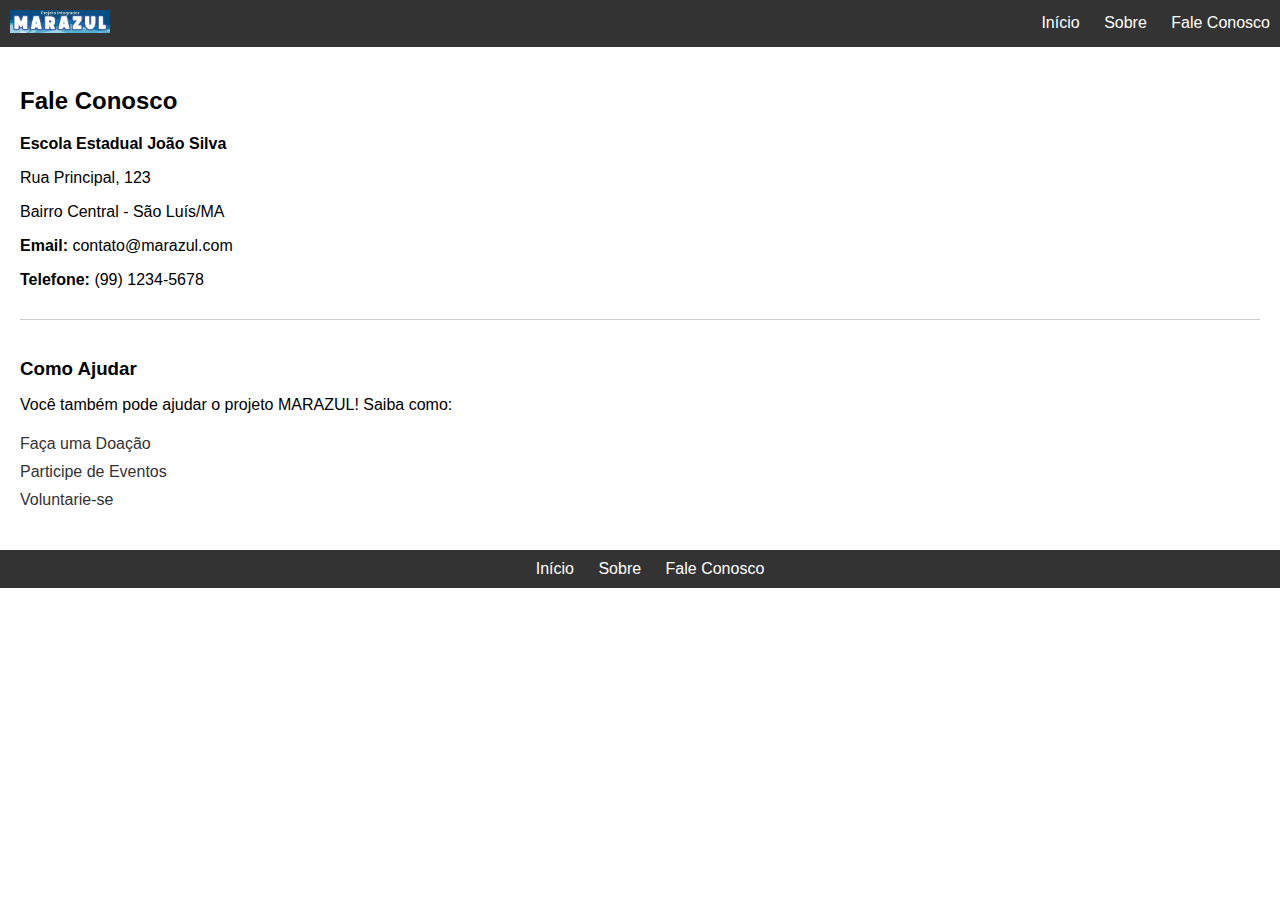
<file: gpt/contato.html>
<!DOCTYPE html>
<html lang="pt-BR">

<head>
    <meta charset="UTF-8">
    <meta name="viewport" content="width=device-width, initial-scale=1.0">
    <title>Contato - MARAZUL</title>
    <link rel="stylesheet" href="styles.css">
</head>

<body>
    <header>
        <div class="logo">
            <img src="../images/logo-site.png" alt="MARAZUL Logo">
        </div>
        <nav>
            <ul>
                <li><a href="index.html">Início</a></li>
                <li><a href="sobre.html">Sobre</a></li>
                <li><a href="contato.html">Fale Conosco</a></li>
            </ul>
        </nav>
    </header>

    <main>
        <section class="contato">
            <h2>Fale Conosco</h2>
            <div class="info-contato">
                <p><strong>Escola Estadual João Silva</strong></p>
                <p>Rua Principal, 123</p>
                <p>Bairro Central - São Luís/MA</p>
                <p><strong>Email:</strong> contato@marazul.com</p>
                <p><strong>Telefone:</strong> (99) 1234-5678</p>
            </div>
            <div class="como-ajudar">
                <h3>Como Ajudar</h3>
                <p>Você também pode ajudar o projeto MARAZUL! Saiba como:</p>
                <ul>
                    <li><a href="#">Faça uma Doação</a></li>
                    <li><a href="#">Participe de Eventos</a></li>
                    <li><a href="#">Voluntarie-se</a></li>
                </ul>
            </div>
        </section>
    </main>

    <footer>
        <nav>
            <ul>
                <li><a href="index.html">Início</a></li>
                <li><a href="sobre.html">Sobre</a></li>
                <li><a href="contato.html">Fale Conosco</a></li>
            </ul>
        </nav>
    </footer>

    <script src="script.js"></script>
</body>

</html>
</file>
<file: gpt/styles.css>
/* Estilos básicos */
body {
    font-family: Arial, sans-serif;
    margin: 0;
    padding: 0;
}

header {
    display: flex;
    justify-content: space-between;
    align-items: center;
    background-color: #333;
    color: #fff;
    padding: 10px;
}

.logo img {
    width: 100px;
    /* Ajuste conforme necessário */
}

nav ul {
    list-style-type: none;
    margin: 0;
    padding: 0;
}

nav ul li {
    display: inline;
    margin-left: 20px;
}

nav ul li a {
    text-decoration: none;
    color: #fff;
}

main {
    padding: 20px;
}

/* Estilos para o Carrossel de Destaques */
.destaques {
    margin-bottom: 30px;
}

.destaques h2 {
    font-size: 24px;
    margin-bottom: 10px;
}

.destaques .carousel {
    display: flex;
    overflow: hidden;
    width: 100%;
    /* Largura total */
}

.destaques .slide {
    flex: 0 0 auto;
    margin-right: 20px;
    opacity: 0;
    transition: opacity 1s ease;
    width: 100%;
    /* Largura total */
}

.destaques .slide.active {
    opacity: 1;
}

.destaques .slide img {
    width: 100%;
    /* Largura total */
    height: 200px;
    /* Altura conforme necessário */
    object-fit: cover;
}

.destaques .descricao {
    background-color: #f5f5f5;
    padding: 10px;
}

.destaques .descricao h3 {
    margin-top: 0;
}

.ultimas-noticias {
    margin-top: 30px;
}

.ultimas-noticias h2 {
    font-size: 24px;
    margin-bottom: 10px;
}

.artigo {
    display: flex;
    margin-bottom: 20px;
}

.artigo img {
    width: 150px;
    height: 100px;
    object-fit: cover;
    margin-right: 20px;
}

.artigo .descricao {
    flex: 1;
}

.artigo .descricao h3 {
    margin-top: 0;
}

.artigo .descricao p {
    margin-bottom: 10px;
}

/* Estilos para a seção "Sobre" */
.sobre h2 {
    font-size: 24px;
    margin-bottom: 10px;
}

.sobre p {
    margin-bottom: 20px;
}

.integrantes {
    display: flex;
    flex-wrap: wrap;
    justify-content: center;
}

.integrante {
    width: 300px;
    margin: 10px;
    padding: 10px;
    background-color: #f5f5f5;
    text-align: center;
}

.integrante img {
    width: 150px;
    height: 150px;
    border-radius: 50%;
    margin-bottom: 10px;
}

.integrante h4 {
    margin-top: 0;
}

.integrante p {
    margin-bottom: 10px;
}

/* Estilos para a seção "Contato" */
.contato h2 {
    font-size: 24px;
    margin-bottom: 20px;
}

.info-contato {
    margin-bottom: 30px;
}

.como-ajudar {
    border-top: 1px solid #ccc;
    padding-top: 20px;
}

.como-ajudar h3 {
    margin-bottom: 10px;
}

.como-ajudar ul {
    padding-left: 0;
}

.como-ajudar ul li {
    list-style-type: none;
}

.como-ajudar ul li a {
    text-decoration: none;
    color: #333;
    padding: 5px 0;
    display: inline-block;
}

.como-ajudar ul li a:hover {
    color: #000;
    background-color: #ccc;
}

footer {
    background-color: #333;
    color: #fff;
    padding: 10px;
    text-align: center;
}
</file>
